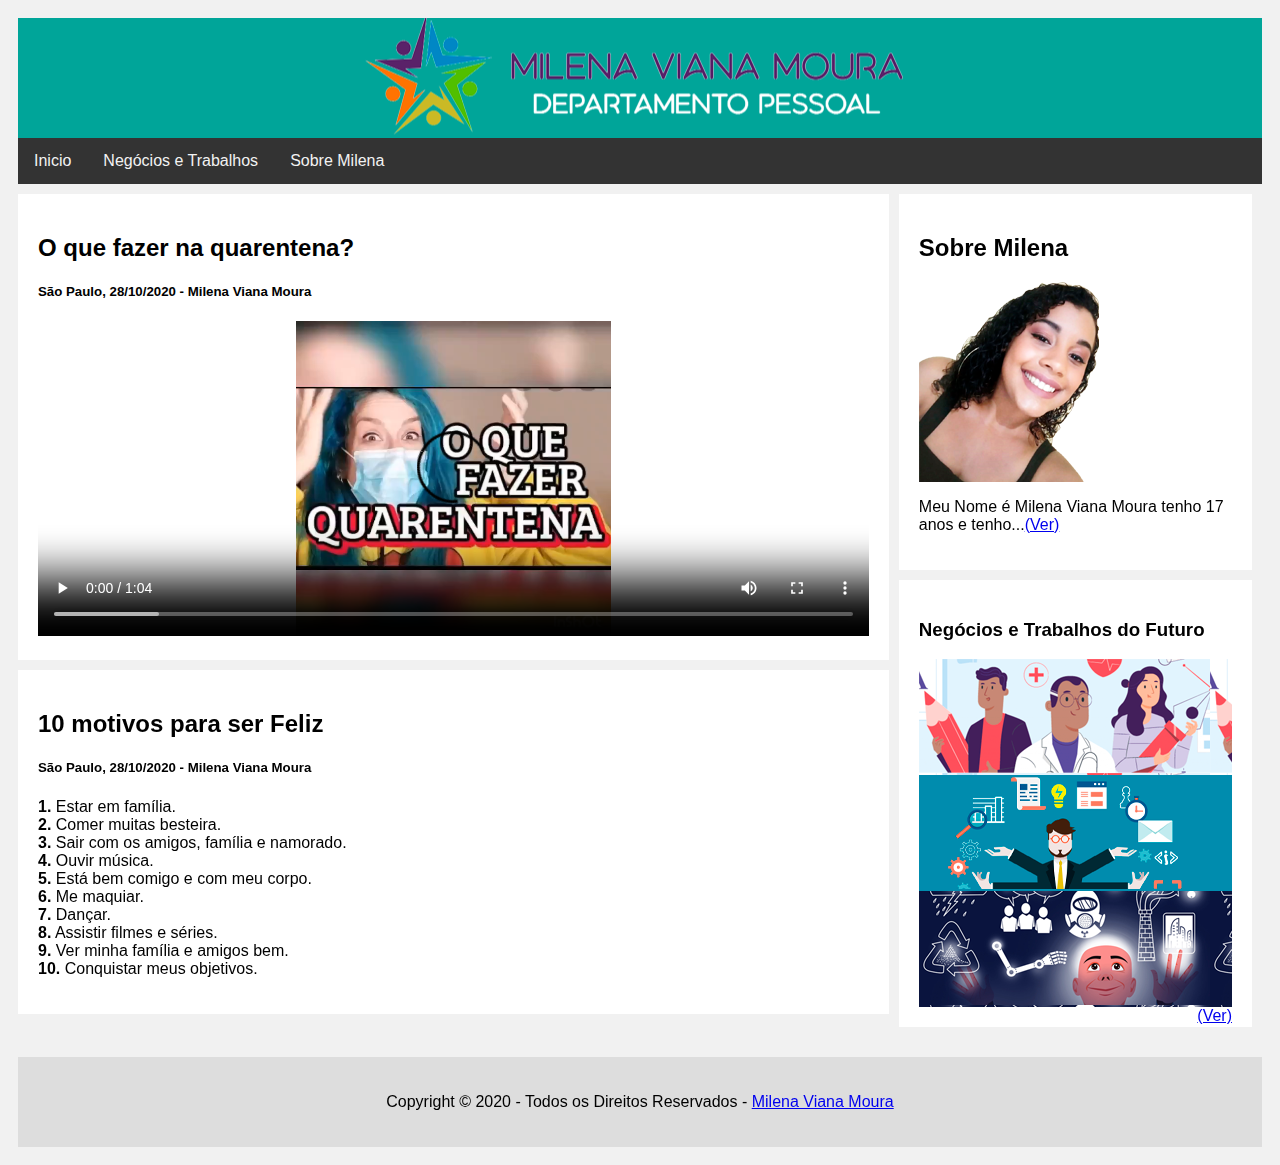
<file: index.html>
<!DOCTYPE html>
<html>
<head>
<title>Milena Viena - TCC</title>
<meta name="viewport" content="width=device-width, initial-scale=1">
<meta charset="UTF-8">
 <link rel="icon" href="img/logo-icone.svg" type="image/svg" sizes="16x16">
 <link rel="stylesheet" href="css/resposivo.css">
 <link rel="stylesheet" href="https://cdnjs.cloudflare.com/ajax/libs/font-awesome/4.7.0/css/font-awesome.min.css">
</head>
<body>
</style>
</head>
<body>

<header> 

</header>
  
<nav>
  <a href="index.html">Inicio</a>
  <a href="trabalhos.html">Negócios e Trabalhos</a>
  <a href="sobre.html">Sobre Milena</a>
</nav>
  
<section>
  <div class="main">
    <div class="card">
      <h2>O que fazer na quarentena?</h2>
      <h5>São Paulo, 28/10/2020 - Milena Viana Moura</h5>
      <video width="100%" height="315" controls>
        <source src="midia/quarentena.mp4" type="video/mp4">
        Seu navegador não suporta vídeos.
    </video>
    </div>
    <div class="card">
      <h2>10 motivos para ser Feliz</h2>
      <h5>São Paulo, 28/10/2020 - Milena Viana Moura</h5>
      <p>
        <strong>1.</strong> Estar em família.<br>
        <strong>2.</strong> Comer muitas besteira.<br>
        <strong>3.</strong> Sair com os amigos, família e namorado.<br>
        <strong>4.</strong> Ouvir música.<br>
        <strong>5.</strong> Está bem comigo e com meu corpo.<br>
        <strong>6.</strong> Me maquiar.<br>
        <strong>7.</strong> Dançar.<br>
        <strong>8.</strong> Assistir filmes e séries.<br>
        <strong>9.</strong> Ver minha família e amigos bem.<br>
        <strong>10.</strong> Conquistar meus objetivos.
    </p>
    </div>
</div>
  <aside>
    <div class="card">
      <h2>Sobre Milena</h2>
      <div class="imagem1" style="height:200px;"></div>
      <p>Meu Nome é Milena Viana Moura tenho 17 anos e tenho...<a href="sobre.html">(Ver)</a></p>
    </div>
    <div class="card">
      <h3>Negócios e Trabalhos do Futuro</h3>
      <div class="imagem3"><p></p></div>
      <div class="imagem4"><p></p></div>
      <div class="imagem5"><p></p></div>
      <a href="trabalhos.html" style="float:right">(Ver)</a>
    </div>
  </aside>
</section>
  
<footer>
  <p class="fl_left">Copyright &copy; 2020 - Todos os Direitos Reservados - <a href="index.html">Milena Viana Moura</a></p>
</footer>
      
</body>
</html>
</file>
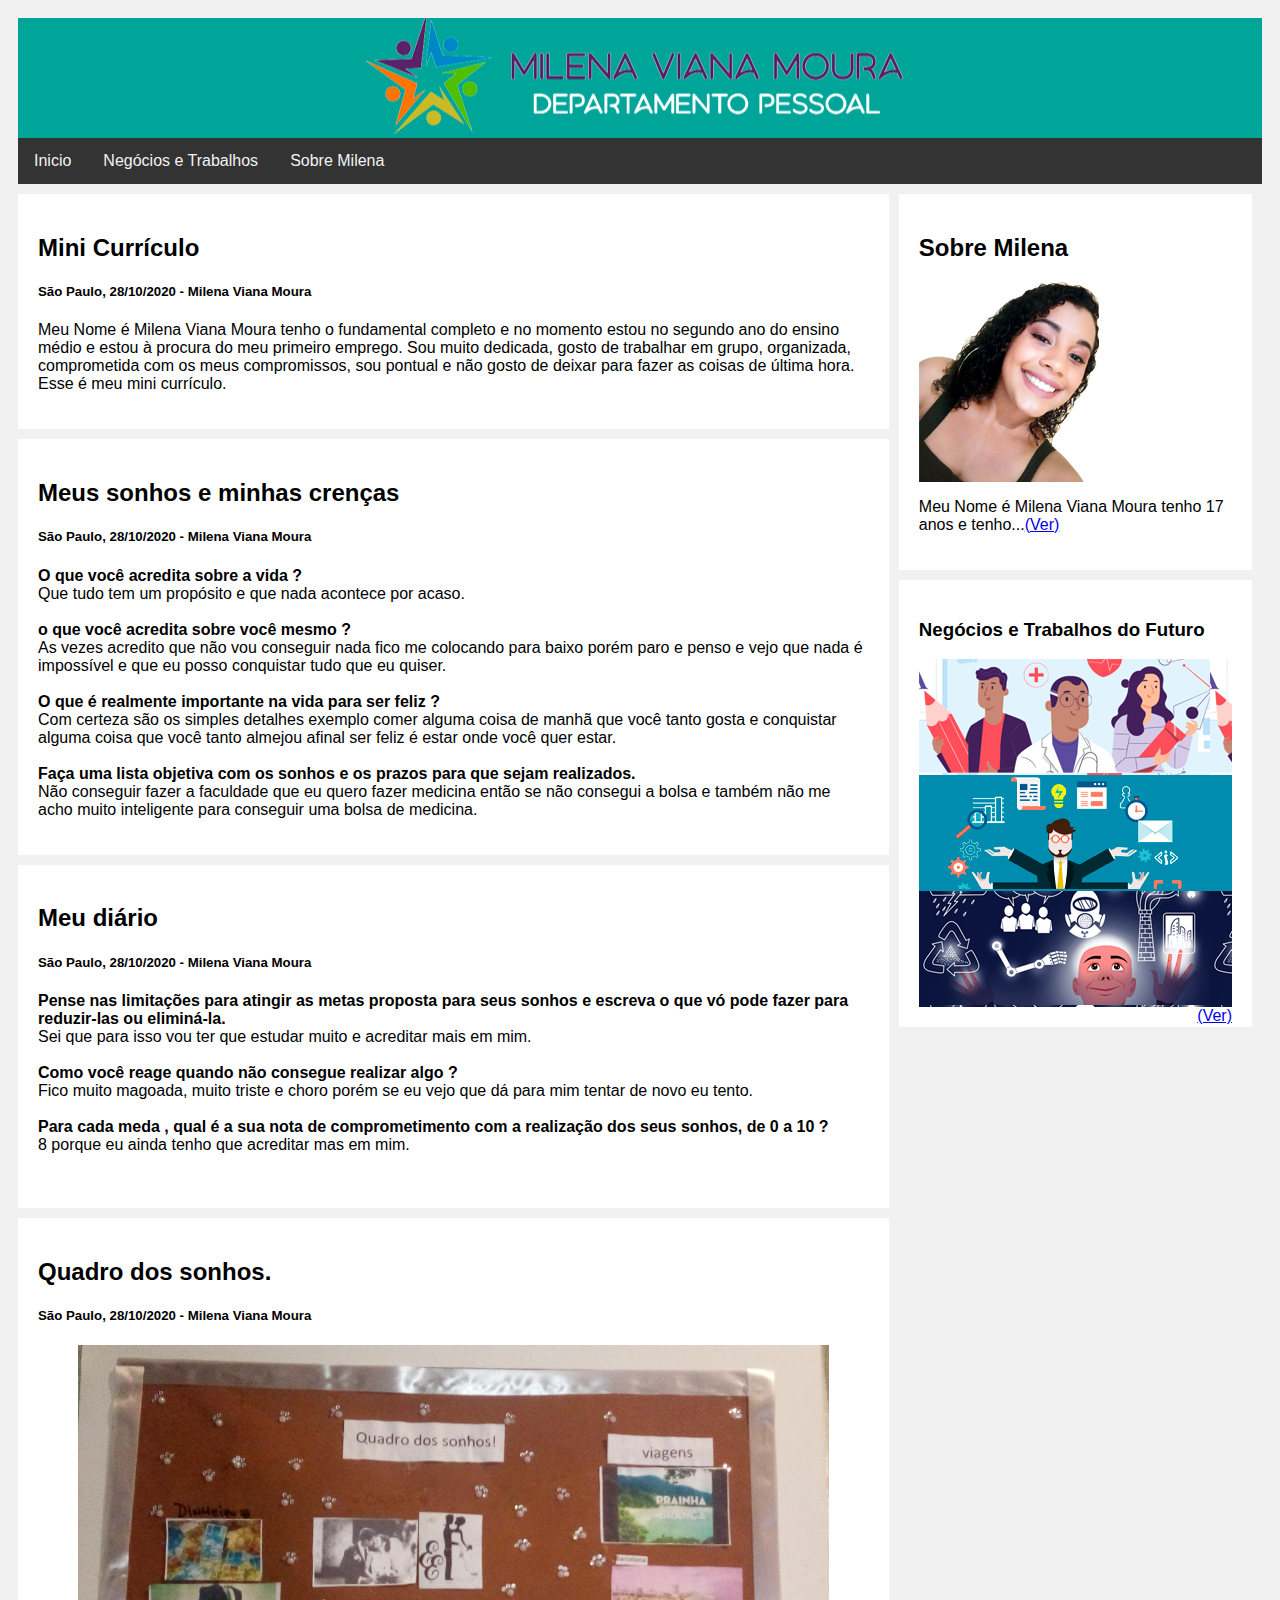
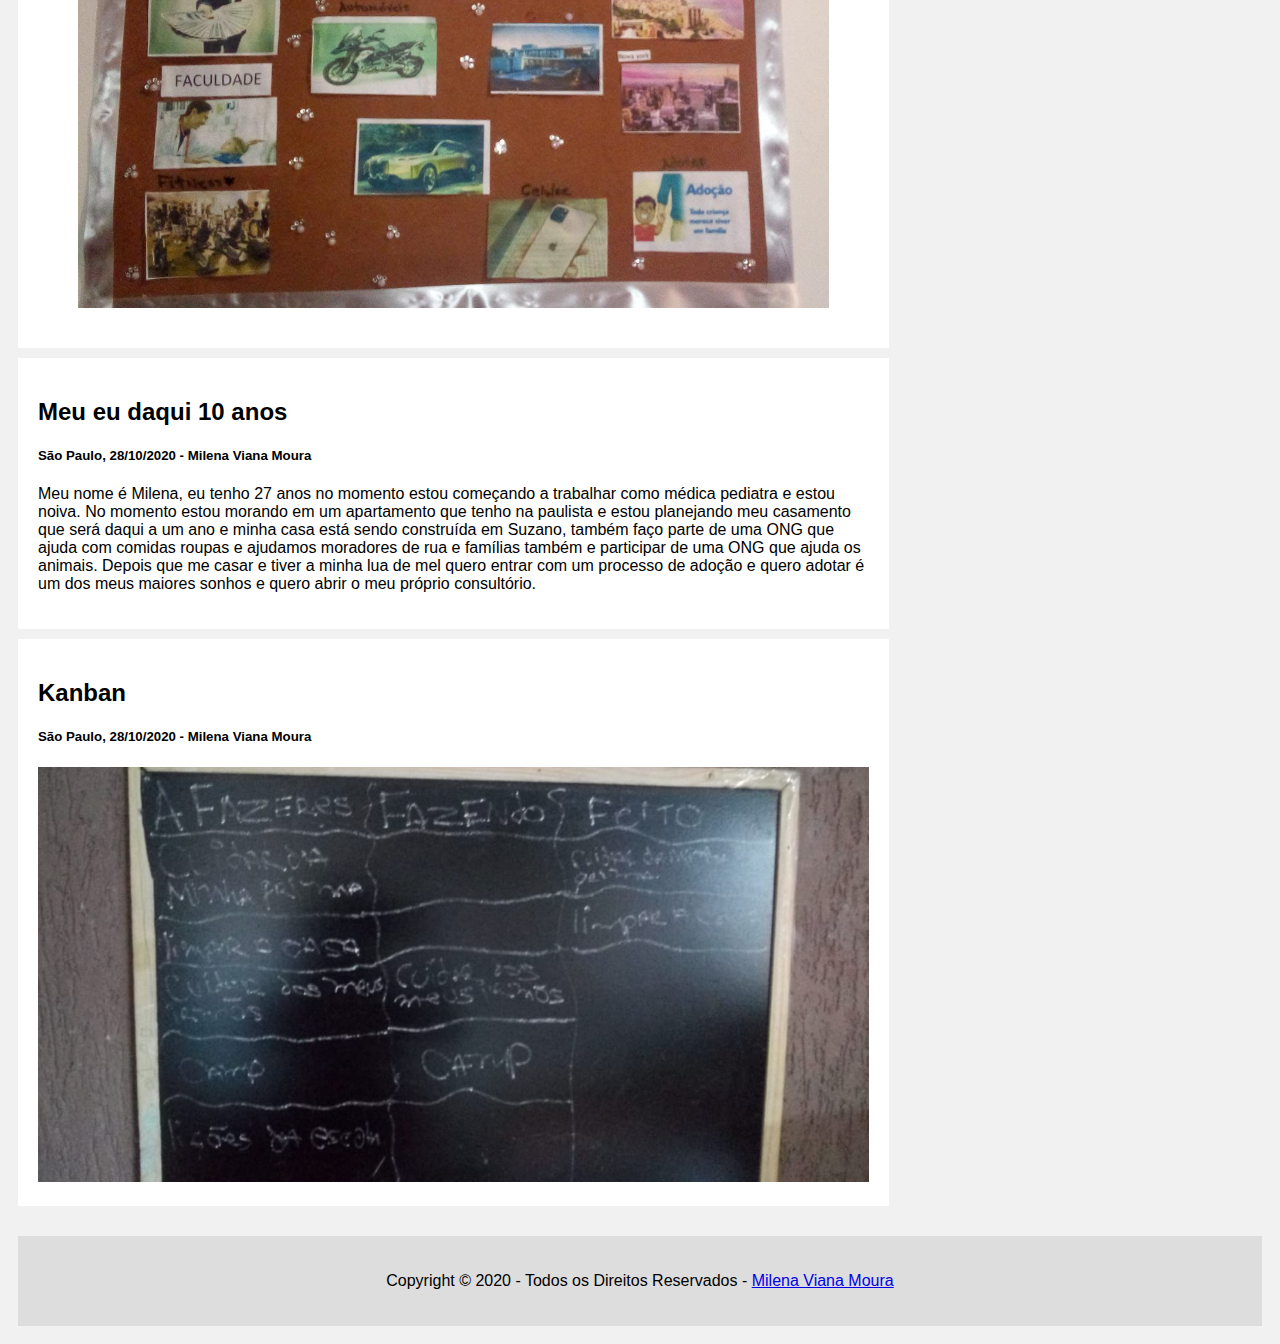
<file: sobre.html>
<!DOCTYPE html>
<html>
<head>
<title>Milena Viena - TCC</title>
<meta name="viewport" content="width=device-width, initial-scale=1">
<meta charset="UTF-8">
 <link rel="icon" href="img/logo-icone.svg" type="image/svg" sizes="16x16">
 <link rel="stylesheet" href="css/resposivo.css">
 <link rel="stylesheet" href="https://cdnjs.cloudflare.com/ajax/libs/font-awesome/4.7.0/css/font-awesome.min.css">
</head>
<body>
</style>
</head>
<body>

<header> 
    
</header>
  
<nav>
  <a href="index.html">Inicio</a>
  <a href="trabalhos.html">Negócios e Trabalhos</a>
  <a href="sobre.html">Sobre Milena</a>
</nav>
  
<section>
  <div class="main">

    <div class="card">
      <h2>Mini Currículo</h2>
      <h5>São Paulo, 28/10/2020 - Milena Viana Moura</h5>
      <p>Meu Nome é Milena Viana Moura tenho o fundamental completo e no momento estou no segundo ano do ensino médio e estou à procura do meu primeiro emprego. Sou muito dedicada, gosto de trabalhar em grupo, organizada, comprometida com os meus compromissos, sou pontual e não gosto de deixar para fazer as coisas de última hora.<br>
          Esse é meu mini currículo.</p>
    </div>

    <div class="card">
      <h2>Meus sonhos e minhas crenças</h2>
      <h5>São Paulo, 28/10/2020 - Milena Viana Moura</h5>
      <p>
        <strong>O que você acredita sobre a vida ? </strong><br>
        Que tudo tem um propósito e que nada acontece por acaso.<br><br>
        <strong>o que você acredita sobre você mesmo ? </strong><br>
        As vezes acredito que não vou conseguir nada fico me colocando para baixo porém paro e penso e vejo que nada é
        impossível e que eu posso conquistar tudo que eu quiser.<br><br>
        <strong>O que é realmente importante na vida para ser feliz ? </strong><br>
        Com certeza são os simples detalhes exemplo comer alguma coisa de manhã que você tanto gosta e conquistar alguma
        coisa que você tanto almejou afinal ser feliz é estar onde você quer estar.<br><br>
        <strong>Faça uma lista objetiva com os sonhos e os prazos para que sejam realizados. </strong> <br>
        Não conseguir fazer a faculdade que eu quero fazer medicina então se não consegui a bolsa e também não me acho
        muito inteligente para conseguir uma bolsa de medicina.<br>
    </p>
    </div>
    <div class="card">
      <h2>Meu diário</h2>
      <h5>São Paulo, 28/10/2020 - Milena Viana Moura</h5>
      <p>
        <strong>Pense nas limitações para atingir as metas proposta para seus sonhos e escreva o que vó pode fazer para
            reduzir-las ou eliminá-la. </strong><br>
        Sei que para isso vou ter que estudar muito e acreditar mais em mim.<br><br>
        <strong>Como você reage quando não consegue realizar algo ? </strong><br>
        Fico muito magoada, muito triste e choro porém se eu vejo que dá para mim tentar de novo eu tento.<br><br>
        <strong>Para cada meda , qual é a sua nota de comprometimento com a realização dos seus sonhos, de 0 a 10 ?
        </strong><br>
        8 porque eu ainda tenho que acreditar mas em mim.<br><br>
    </p>
    </div>
    
    <div class="card">
      <h2>Quadro dos sonhos.</h2>
      <h5>São Paulo, 28/10/2020 - Milena Viana Moura</h5>
      <figure>
        <img src="img/quadro-sonhos.jpeg" alt="Milena Viena" width="100%" height="100%">
    </figure>
    </div>

    <div class="card">
      <h2>Meu eu daqui 10 anos</h2>
      <h5>São Paulo, 28/10/2020 - Milena Viana Moura</h5>
      <p>
          Meu nome é Milena, eu tenho 27 anos no momento estou começando a trabalhar como médica
          pediatra e estou noiva. No momento estou morando em um apartamento que tenho na paulista e estou planejando meu
          casamento que será daqui a um ano e minha casa está sendo construída em Suzano, também faço parte de uma ONG que
          ajuda com comidas roupas e ajudamos moradores de rua e famílias também e participar de uma ONG que ajuda os
          animais. Depois que me casar e tiver a minha lua de mel quero entrar com um processo de adoção e quero adotar é
          um dos meus maiores sonhos e quero abrir o meu próprio consultório.
      </p>
    </div>


    <div class="card">
      <h2>Kanban</h2>
      <h5>São Paulo, 28/10/2020 - Milena Viana Moura</h5>
      <img src="img/kanban.jpeg" alt="Milena Viena" width="100%" height="100%">
    </div>

</div>
  <aside>
    <div class="card">
      <h2>Sobre Milena</h2>
      <div class="imagem1" style="height:200px;"></div>
      <p>Meu Nome é Milena Viana Moura tenho 17 anos e tenho...<a href="sobre.html">(Ver)</a></p>
    </div>
    <div class="card">
      <h3>Negócios e Trabalhos do Futuro</h3>
      <div class="imagem3"><p></p></div>
      <div class="imagem4"><p></p></div>
      <div class="imagem5"><p></p></div>
      <a href="trabalhos.html" style="float:right">(Ver)</a>
    </div>
  </aside>
</section>
  
<footer>
  <p class="fl_left">Copyright &copy; 2020 - Todos os Direitos Reservados - <a href="index.html">Milena Viana Moura</a></p>
</footer>
      
</body>
</html>
</file>
<file: css/resposivo.css>
* {
    box-sizing: border-box;
  }
  
  body {
    font-family: Arial;
    padding: 10px;
    background: #f1f1f1;
  }
  
  /* Header/Blog Title */
  header {
    padding: 60px;
    text-align: center;
    background: black;
    background-image: url(../img/logo.png);
    background-color: #00a599;
    background-repeat: no-repeat, repeat;
    background-position: center;
 
  }
  
  header h1 {
    font-size: 50px;
  }
  
  /* Style the top navigation bar */
  nav {
    overflow: hidden;
    background-color: #333;
  }
  
  /* Style the nav links */
  nav a {
    float: left;
    display: block;
    color: #f2f2f2;
    text-align: center;
    padding: 14px 16px;
    text-decoration: none;
  }
  
  /* Change color on hover */
  nav a:hover {
    background-color: #ddd;
    color: black;
  }
  .in-line li {
    display: inline;
  }
  
  /* Create two unequal columns that floats next to each other */
  /* Left column */
  .main {   
    float: left;
    width: 70%;
  }
  
  /* Right column */
  aside {
    float: left;
    width: 30%;
    
    padding-left: 10px;
    padding-right: 10px;
  }
  
  /* Área de imagem */
  .imagem {
    background-image: url(../img/kanban.png);
    background-repeat: no-repeat;
    background-size: 400px 300px;
    height: 300px;
    padding: 20px;
  }

  /* Área de imagem 0 */
  .imagem0 {
    background-image: url(../img/fig0.JPG);
    width: 100%;
    padding: 10px;
    height:250px;
  }
  /* Área de imagem 1 */
  .imagem1 {
    background-image: url(../img/eu.png);
    width: 180px;
    padding: 10px;
    height:500px;
  }
  /* Área de imagem 2 */
  .imagem2 {
    background-image: url(../img/fig8.JPG);
    width: 100%;
    padding: 10px;
  }
  /* Área de imagem 3 */
  .imagem3 {
    background-image: url(../img/img1.png);
    width: 100%;
    padding: 50px;
  }
  /* Área de imagem 4 */
  .imagem4 {
    background-image: url(../img/img2.png);
    width: 100%;
    padding: 50px;
  }
  /* Área de imagem 5 */
  .imagem5 {
    background-image: url(../img/img3.png);
    width: 100%;
    padding: 50px;
  }
  /* Área de imagem 6 */
  .imagem6 {
    background-image: url(../img/fig8.JPG);
    width: 100%;
    padding: 20px;
  }

  .logo-cabe {
    background-image: url(../img/logo.png);
    width: 100%;

  }
  
  /* Add a card effect for articles */
  .card {
    background-color: white;
    padding: 20px;
    margin-top: 10px;
    margin-bottom: 10px;
  }
  
  /* Clear floats after the columns */
  section:after {
    content: "";
    display: table;
    clear: both;
  }
  
  /* Footer */
  footer {
    padding: 20px;
    text-align: center;
    background: #ddd;
    margin-top: 20px;
  }
  
  /* Responsive layout - when the screen is less than 800px wide, make the two columns stack on top of each other instead of next to each other */
  @media screen and (max-width: 800px) {
    .main, aside {   
      width: 100%;
      padding: 0;
    }
  }
  
  /* Responsive layout - when the screen is less than 400px wide, make the navigation links stack on top of each other instead of next to each other */
  @media screen and (max-width: 400px) {
    .nav a {
      float: none;
      width: 100%;
    }
    .card {
      width: 100%;
    }
    aside {
      width: 100%;
    }
  }
</file>
